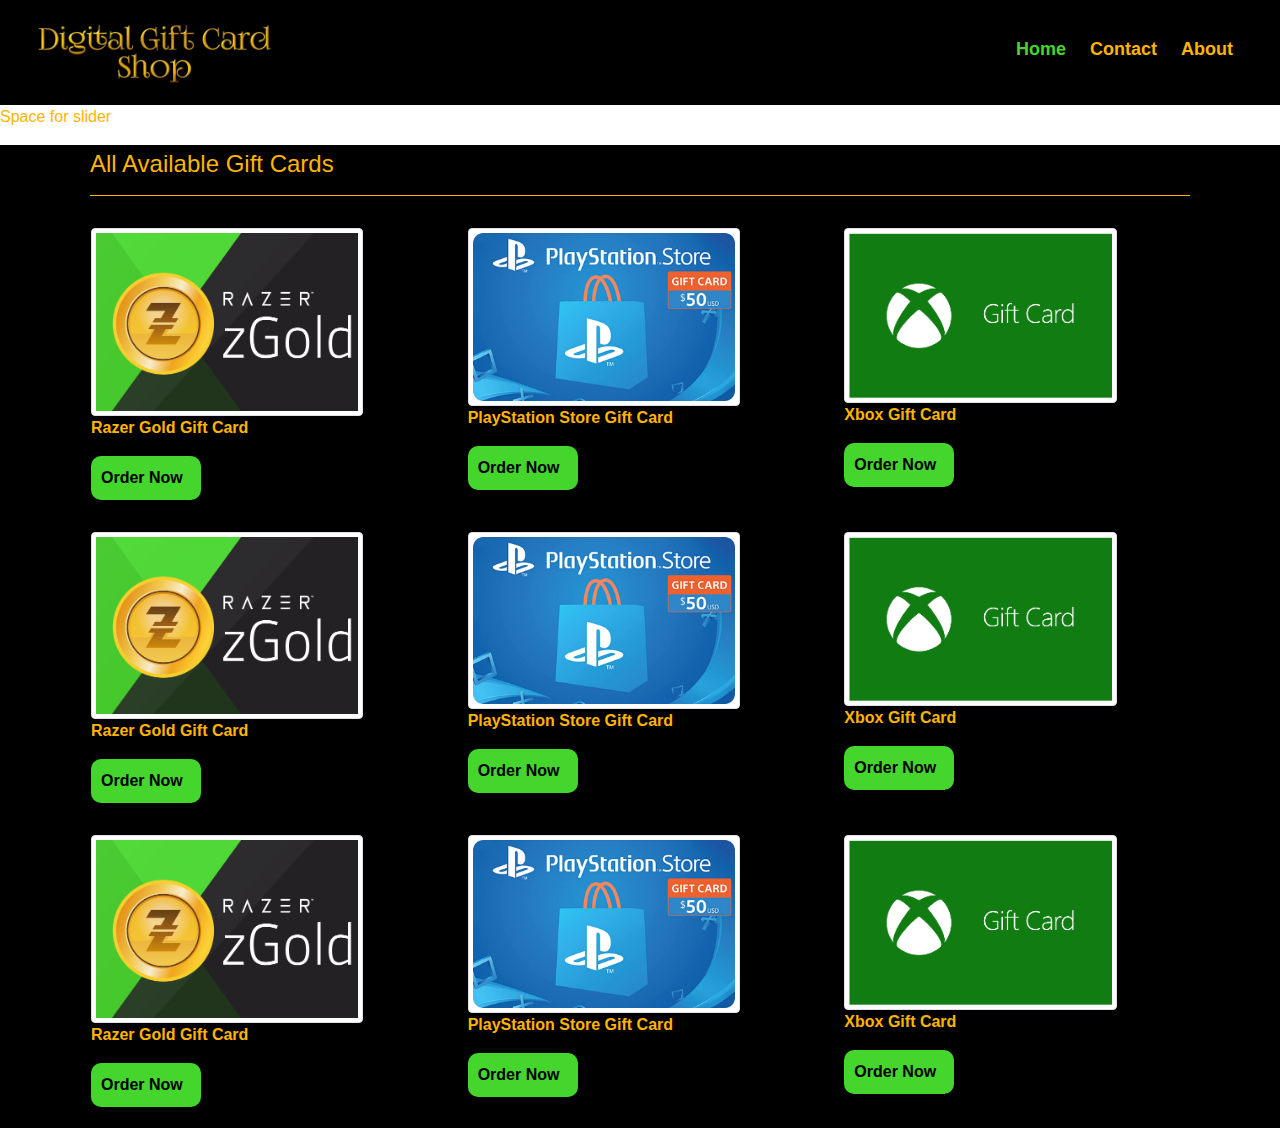
<file: page.html>
<!DOCTYPE html>
<html lang="en">
<head>
    <meta charset="UTF-8">
    <meta http-equiv="X-UA-Compatible" content="IE=edge">
    <meta name="viewport" content="width=device-width, initial-scale=1.0">
   

    <!--to link bootstrap CSS-->
    <link rel="stylesheet" href="https://cdn.jsdelivr.net/npm/bootstrap@4.6.1/dist/css/bootstrap.min.css" >
    <!-- to link My css file  -->
    <link rel="stylesheet" href="/css/stylesheet.css" >

    <script src="/JS/page.js"></script>

    <title>Front Page</title>


    

</head>
<body>
 
   
    
     <div class="header">
      <a href="#">
        <img src="/img/logo.jpg" alt="" width="250" height="auto">
      </a>
        <div class="header-right">
          <a class="active" href="#home"><b>Home</b></a>
          <a href="#contact"><b>Contact</b></a>
          <a href="#about"><b>About</b></a>
        </div>
      </div> 



      <!-- Navbar code
      <nav class="navbar navbar-expand-lg bg-light">
        <div class="container" id="content">
          <a class="navbar-brand" href="#">
            <img src="/img/logo.jpg" alt="" width="250" height="auto">
          </a>
          <a class="active" href="#home">Home</a>
          <a href="#contact">Contact</a>
          <a href="#about">About</a>
          
         
          </div>
        </div>
      </nav> -->





    <!--container-fuid = for taking the full space of the screen  -->
     <div class="container-fuid">
      <p>Space for slider</p>
 
    </div>

     <!--container-fuid = for taking the full space of the screen  -->
     <div class="container-fuid" id="content">
     
 
    <div class="container">

      <h4 id="text">All Available Gift Cards</h4>
      <hr>
        
      <div class="row">

        <!-- Razre -->
          <div class="col p-3">

            <img class="img-thumbnail" src="/img/rz-1.png" alt=""> <br>
            <p> <b>  Razer Gold Gift Card</b></p> 
            <a href="" id="button"><b>Order Now</b></a>

          </div>

          <!-- playstation -->
          <div class="col p-3">

            <img class="img-fluid img-thumbnail" src="/img/ps-2.jpg" alt="">
            <p> <b>PlayStation Store Gift Card</b></p> 
            <a href="" id="button"><b>Order Now</b></a>

          </div>
         
          <!-- Xbox -->
          <div class="col p-3">

            <img class="img-fluid img-thumbnail" src="/img/xb-3.png" alt="">
            <p> <b> Xbox Gift Card</b></p> 
            <a href="" id="button"><b>Order Now</b></a>

          </div>

      </div>

      <div class="row">

        <!-- Razre -->
          <div class="col p-3">

            <img class="img-fluid img-thumbnail" src="/img/rz-1.png" alt=""> <br>
            <p> <b>  Razer Gold Gift Card</b></p> 
            <a href="" id="button"><b>Order Now</b></a>

          </div>

          <!-- playstation -->
          <div class="col p-3">

            <img class="img-fluid img-thumbnail" src="/img/ps-2.jpg" alt="">
            <p> <b>PlayStation Store Gift Card</b></p> 
            <a href="" id="button"><b>Order Now</b></a>

          </div>
         
          <!-- Xbox -->
          <div class="col p-3">

            <img class="img-fluid img-thumbnail" src="/img/xb-3.png" alt="">
            <p> <b> Xbox Gift Card</b></p> 
            <a href="" id="button"><b>Order Now</b></a>

          </div>

      </div>

      <div class="row">

        <!-- Razre -->
          <div class="col p-3">

            <img class="img-fluid img-thumbnail" src="/img/rz-1.png" alt=""> <br>
            <p> <b>  Razer Gold Gift Card</b></p> 
            <a href="" id="button"><b>Order Now</b></a>

          </div>

          <!-- playstation -->
          <div class="col p-3">

            <img class="img-fluid img-thumbnail" src="/img/ps-2.jpg" alt="">
            <p> <b>PlayStation Store Gift Card</b></p> 
            <a href="" id="button"><b>Order Now</b></a>

          </div>
         
          <!-- Xbox -->
          <div class="col p-3">

            <img class="img-fluid img-thumbnail" src="/img/xb-3.png" alt="">
            <p> <b> Xbox Gift Card</b></p> 
            <a href="" id="button"><b>Order Now</b></a>

          </div>

      </div>


     </div>
    </div>

     <script src="https://cdn.jsdelivr.net/npm/jquery@3.5.1/dist/jquery.slim.min.js" ></script>
     <script src="https://cdn.jsdelivr.net/npm/bootstrap@4.6.1/dist/js/bootstrap.bundle.min.js" ></script>

</body>
</html>
</file>
<file: css/stylesheet.css>
.container-fuid{
   
  /* border: 5px solid red; */

}

#content{
   
  background-color: black;

}

#text{
  color: #ffb400;
}

.container{
 
    border:5px solid black

}

.row{

    /* border: 5px solid blue; */
}

.col{

    /* border: 5px solid red; */
}



#button{
   
    display: block;
    color:black;
    width: 110px;
    padding: 10px;
    /* margin: auto; */
    background-color: #44d62c;
    border-radius: 10px;
    text-decoration: none;
}

#button:hover{
   
    display: block;
    color:black;
    width: 110px;
    padding: 10px;
    /* margin: auto; */
    background-color: #b3ee11;
    border-radius: 10px;
    text-decoration: none;
}

/* overwrite code */
.img-thumbnail {

  max-width: 79%;
 
}


hr{
  border-top-color: #ffb400;
  color: #ffb400;
}

p{
    color: #ffb400;

}


/* copied code */

/* Style the header with a grey background and some padding */
.header {
    overflow: hidden;
    background-color: #000000;
    padding: 5px 15px;

    overflow: hidden;
  }
  
  /* Style the header links */
  .header a {
    float: left;
    color: #ffb400;
    text-align: center;
    padding: 12px; /* for all the (a) inside header class*/
    text-decoration: none;
    font-size: 18px;
    line-height: 25px;
    border-radius: 4px;

    display: block;
  }

  .sticky {
    position: fixed;
    top: 0;
    width: 100%;
  }
  
  .sticky + .content {
    padding-top: 60px;
  }

  
  /* Style the active/current link*/
  .header a.active {
    color: #44d62c;
  }
  
  /* Float the link section to the right */
  .header-right {
    float: right;
    padding: 20px;
  }
  
  /* Add media queries for responsiveness - when the screen is 500px wide or less, stack the links on top of each other */
  @media screen and (max-width: 500px) {
    .header a {
      float: none;
      display: block;
      text-align: left;
    }
    .header-right {
      float: none;
    }
  }
</file>
